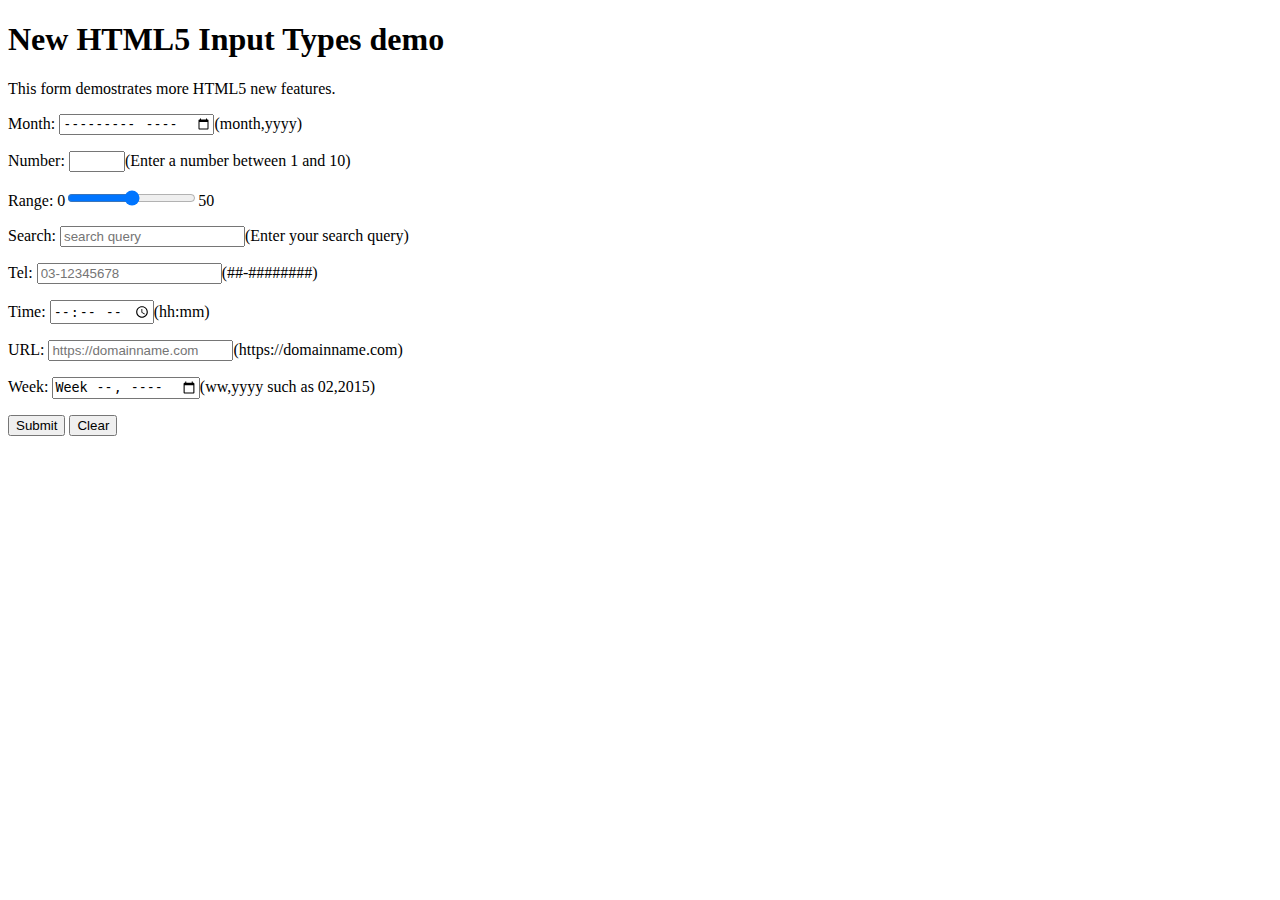
<file: html5.html>
<!DOCTYPE html>
<html>
  <head>
    <title>
    </title>

  </head>
  <body>
    <h1>New HTML5 Input Types demo</h1>
    <p>This form demostrates more HTML5 new features.</p>
    <form method="POST" action="">
      <p><label>Month:</label>
        <input type="month" name="month"/>(month,yyyy)
      </p>

      <p><label>Number:</label>
        <input type="number" min="1" max="10" name="number"/>(Enter a number between 1 and 10)
      </p>

      <p><label>Range:</label>
        0<input type="range" name="points" min="0" max="50"
          onchange="updateSlider(this.value)"/>50
      </p>

      <p><label>Search:</label>
        <input type="search" name="points" placeholder="search query"/>(Enter your search query)
      </p>

      <p><label>Tel:</label>
        <input type="tel" placeholder="03-12345678"/>(##-########)
      </p>

      <p><label>Time:</label>
        <input type="time" name="usrTime"/>(hh:mm)
      </p>

      <p><label>URL:</label>
        <input type="url" name="homePage" placeholder="https://domainname.com"/>(https://domainname.com)
      </p>

      <p><label>Week:</label>
        <input type="week" name="usrWeek"/>(ww,yyyy such as 02,2015)
      </p>

      <p>
        <input type="submit" name="submit" value="Submit"/>
        <input type="submit" name="clear" value="Clear"/>
      </p>

    </form>

  </body>
</html>

<script src="http://localhost:35729/livereload.js"></script>
</file>
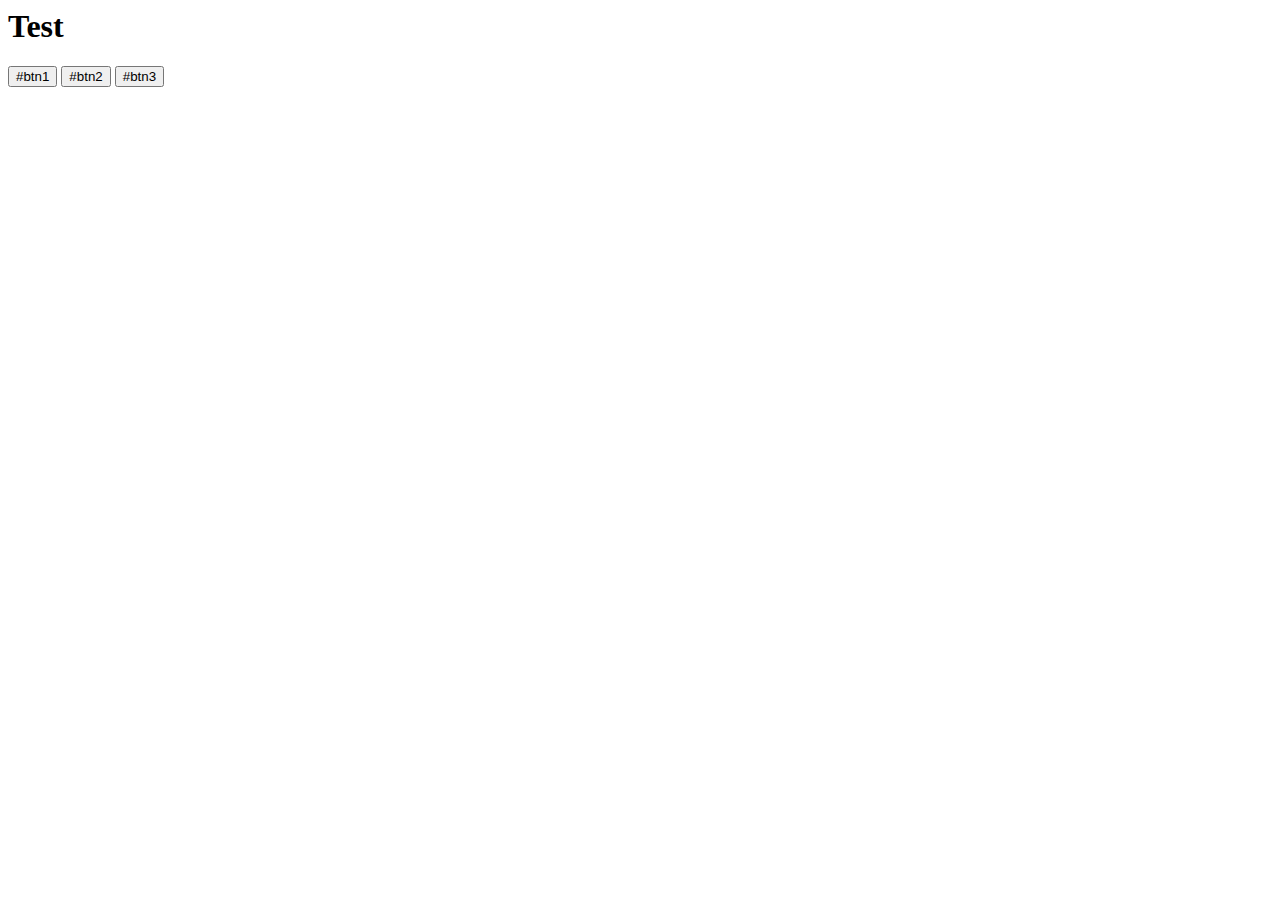
<file: Jexercise.html>
<html>
  <head> <title></title> </head>
  <script src="js/jquery-1.12.2.min.js"> </script>
  <body>

  <div class="container">
    <div class="jumbotron">
    <h1> Test </h1>
    <button class="panel-button" data-panelid="panel1">#btn1</button>
    <button class="panel-button" data-panelid="panel2">#btn2</button>
    <button class="panel-button" data-panelid="panel3">#btn3</button>

    </div>


    <div class="row">
      <div id="panel1" style="display:none" class="panel panel-primary" >
        <div class="panel-heading">
        #panel1
      </div>
        <div class="panel-body" > content this and that..
        </div>
      </div>
    </div>

    <div class="row">
      <div id="panel2" style="display:none" class="panel panel-primary" >
        <div class="panel-heading">
        #panel2
      </div>
        <div class="panel-body" > content this and that..
        </div>
      </div>
    </div>

    <div class="row">
      <div id="panel3" style="display:none" class="panel panel-primary" >
        <div class="panel-heading">
        #panel3
      </div>
        <div class="panel-body" > content this and that..
        </div>
      </div>
    </div>


  </div>
</br>

  </body>
</html>

<script>
  // $(function(){
  // $('.panel-button').on('click',function(){
  //   $('#panel1').toggle();
  //   });
  // });

  $(function(){

    var content="My new awesome content";

    $('.panel-button').on('click',function(){
      var panelId=$(this).attr('data-panelid');
      $('#'+panelId).toggle();
      $('.panel-body' ).html(content);
    });

  });

</script>
</file>
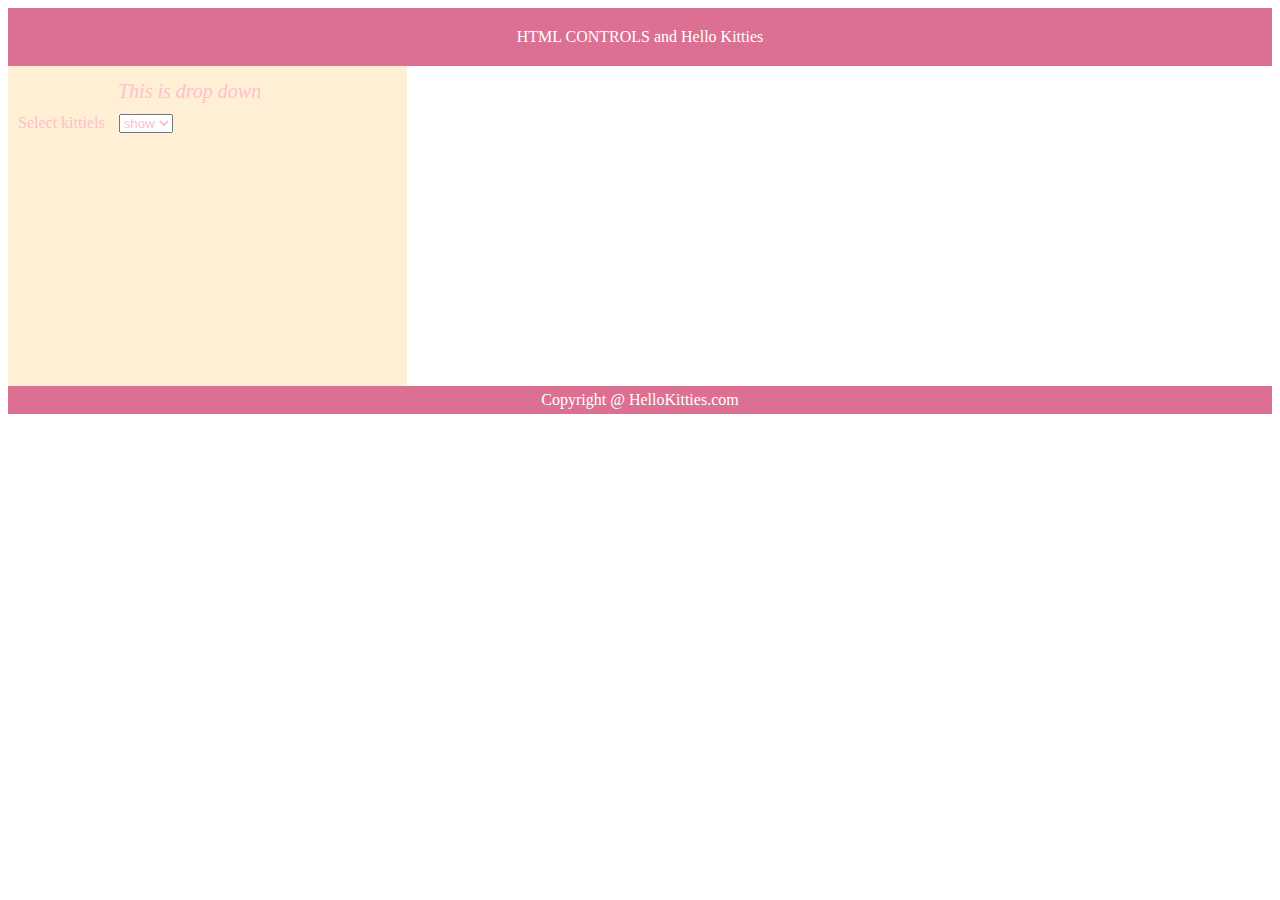
<file: task2Html.html>
<!DOCTYPE html>
<html>
<head><title>HTML CONTROLS</title>
<script type="text/javascript"
src="https://ajax.googleapis.com/ajax/libs/jquery/1.12.0/jquery.min.js">
</script>
  <script type="text/javascript">
  $(function(){
    $("#selectkit").change(function(){
      if ($(this).val() =="Y"){
        $("#sectionbody").show();
      }else {
        $("#sectionbody").hide();
      }
    });
  });
</script>

<style>
.top{
  background-color: PaleVioletRed ;
  color:white;
  padding:20px;
  text-align:center;

}
.left{
  line-height: 30px;
  width:30%;
  height:300px;
  padding:10px;
  background-color:PapayaWhip ;
  float:left;
}

span#drop{
  font-style: oblique;
  text-align: center;
  font-size: 20px;
  color:pink;

}
#selectkit{
  margin-left:10px;
  color:Pink;
  fontsize:15px;
}
#sectionbody{
  width:350px;
  float:left;
  padding:10px;
}
#footer{
  background-color: PaleVioletRed;
  color:white;
  clear:both;
  text-align:center;
  padding:5px;
}

</style>
</head>
<body>
    <div class="top">
      HTML CONTROLS and Hello Kitties
    </div>

    <div class="left">
      <span id="drop" style="margin-left:100px;"> This is drop down</span> </br>

      <label style="color:pink; "> Select kittiels</label>
      <select id="selectkit">
        <option id="show" value="Y">show</option>
        <option id="hide" value="N">hide</option>
      </select>
    </div>

    <div id="sectionbody" style="display: none">
      This is textbox:
      <input type="text" id="txt" />
    </div>
    <br/>

    <div id="footer">
      Copyright @ HelloKitties.com
    </div>
</body>
</html>
</file>
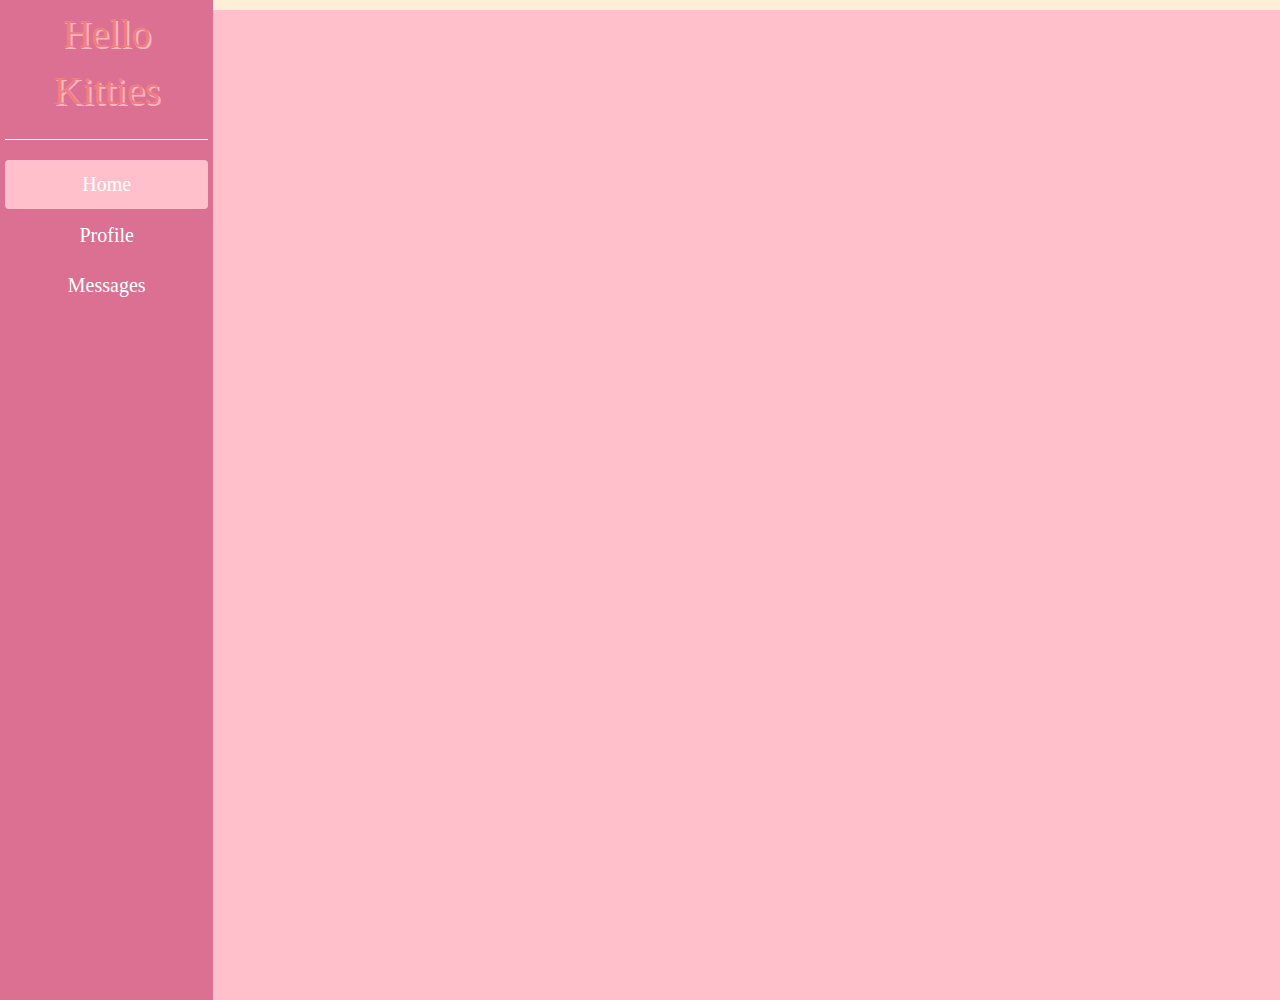
<file: 24_March/Hello_kittie.html>
<!DOCTYPE html>
<html>
  <head>
    <meta charset="utf-8">
    <title>Bootstrap</title>
    <link rel="stylesheet" href="http://maxcdn.bootstrapcdn.com/bootstrap/3.3.6/css/bootstrap.min.css">

    <style>
    .container{
      background-color: PaleVioletRed ;
    }
    #sidebar{
      background-color:PaleVioletRed  ;
      font-family: Lucida Sans Unicode;
      height: 1000px;
      text-align: center;
      font-size: 50px;
      padding:5px;

    }
    #logo{
      font-size: 40px;
      color: LightCoral  ;
      text-shadow: 2px 2px LightPink ;
      margin: 0px;

    }

    #right-container{
      background-color:PaleVioletRed  ;
      font-family: Lucida Sans Unicode;
      height: 100%;
      text-align: center;
      font-size: 50px;
      padding:5px;
      color: LightCoral  ;
      text-shadow: 2px 2px LightPink ;
      background-color: PapayaWhip ;
    }
    hr{
      margin-top: 0.5em;
      margin-bottom: 0.5em;
      .border-width: 1px;
      border-color: white;
    }
    #nav1{
      font-size:20px;
      }
  ul.nav





  a:hover{
     background-color:pink;;
    }
    </style>

</head>
  <body style="background-color:Pink;">
    <div class="container-fluid ">

<!-- one row two colums  -->
    <div class="row" >

 <!-- two rows  , first row is side bar logo  -->
      <div class="col-lg-2" id="sidebar" >
        <div id="logo" ><!--logo bar left side-->
          <!-- <img src="img/aflower.jpg" height="100px" width="100px" /> -->
          Hello Kitties
          <hr/>
      </div>

<!-- two rows, second row is nav1  -->
      <div id="nav1" >
        <ul class="nav nav-pills nav-stacked"  >
          <li role="presentation" class="" ><a href="#" style="color:white;background-color:pink;">Home</a></li>
          <li role="presentation"  ><a href="#"style="color:white;">Profile</a></li>
          <li role="presentation"><a href="#" style="color:white;">Messages</a></li>
        </ul>
      </div>


      </div>

      <div class="col-lg-10" id="right-container" >

      </div>
    </div>
<!-- one row two colums end -->



    </div>

  </body>
</html>
<!-- <img src="img/1.jpg"/> -->
</file>
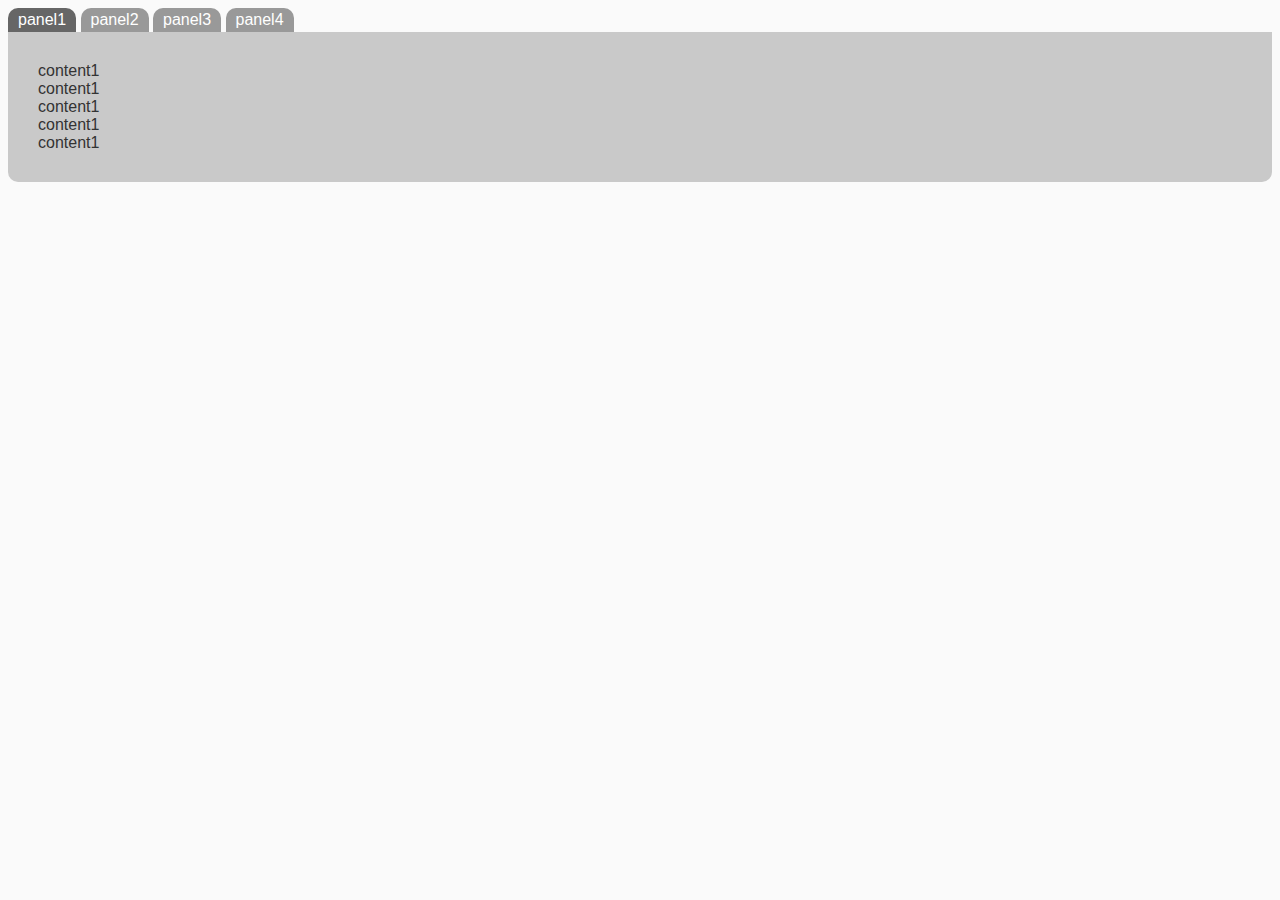
<file: 24_March/Jquery_Panel.html>
<html>
  <head>
    <title>
      JQuery
    </title>
      <script type="text/javascript"    src="js/jquery-1.12.2.min.js"></script>
<script>
      $(function() {

          $('.tab-panels .tabs li').on('click', function() {

              var $panel = $(this).closest('.tab-panels');  //find the tab-panels to work on

              $panel.find('.tabs li.active').removeClass('active');  //find whichever is active then remove active
              $(this).addClass('active');                            //add active to specific click

              //figure out which panel to show
              var panelToShow = $(this).attr('rel');

              //hide current panel
              $panel.find('.panel.active').slideUp(300, showNextPanel);

              //show next panel
              function showNextPanel() {
                  $(this).removeClass('active');

                  $('#'+panelToShow).slideDown(300, function() {
                     $(this).addClass('active');
                  });
              }
          });

      });



      </script>
      <link rel="stylesheet" type="text/css" href="style.css">
  </head>

  <body>
    <div class="tab-panels">
              <ul class="tabs">
                  <li rel="panel1" class="active">panel1</li>
                  <li rel="panel2">panel2</li>
                  <li rel="panel3">panel3</li>
                  <li rel="panel4">panel4</li>
              </ul>

              <div id="panel1" class="panel active">
                  content1<br/>
                  content1<br/>
                  content1<br/>
                  content1<br/>
                  content1<br/>
              </div>
              <div id="panel2" class="panel">
                  content2<br/>
                  content2<br/>
                  content2<br/>
                  content2<br/>
                  content2<br/>
              </div>
              <div id="panel3" class="panel">
                  content3<br/>
                  content3<br/>
                  content3<br/>
                  content3<br/>
                  content3<br/>
              </div>
              <div id="panel4" class="panel">
                  content4<br/>
                  content4<br/>
                  content4<br/>
                  content4<br/>
                  content4<br/>
              </div>
          </div>





  </body>
</html>
</file>
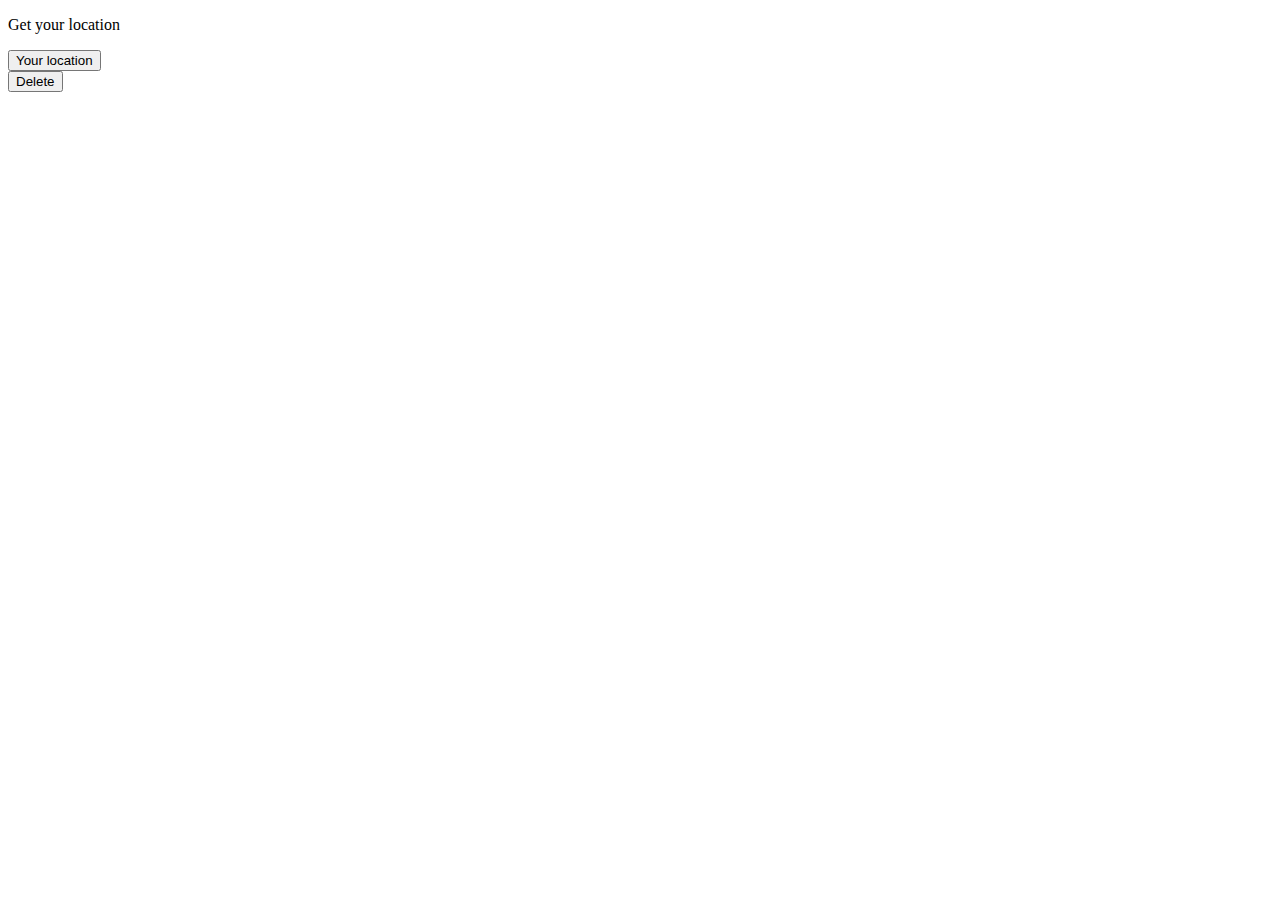
<file: 27March/DisplayGeo.html>
<!DOCTYPE html>
<html>
  <head>
    <meta charset="utf-8">
    <title>Geo</title>
      <script src="js/jquery-1.12.2.min.js"> </script>
  </head>
  <body>

    <p id="demo"> Get your location   </p>
    <button onclick="getLocation()">Your location</button>

    <div id="mapholder">
    </div>
    <div id="delete">
      <button onclick="delete()">Delete</button>
    </div>
    <script>
     var x = document.getElementById("demo");
      function getLocation()
      {
        if(navigator.geolocation){
          navigator.geolocation.getCurrentPosition(showPosition,showError);
        }else{
          x.innerHTML ="Geolocation is not supported by this browser.";
        }
      }

      function showPosition(position) {
      var latlon = position.coords.latitude + "," + position.coords.longitude;

        var img_url = "http://maps.googleapis.com/maps/api/staticmap?center="
        +latlon+"&zoom=14&size=400x300&sensor=false";
        document.getElementById("mapholder").innerHTML = "<img src='"+img_url+"'>";
      }

      function showError(error) {
    switch(error.code) {
        case error.PERMISSION_DENIED:
            x.innerHTML = "User denied the request for Geolocation."
            break;
        case error.POSITION_UNAVAILABLE:
            x.innerHTML = "Location information is unavailable."
            break;
        case error.TIMEOUT:
            x.innerHTML = "The request to get user location timed out."
            break;
        case error.UNKNOWN_ERROR:
            x.innerHTML = "An unknown error occurred."
            break;
    }
}
 $('#delete').on('click',function(){
   $("#mapholder").remove();
   alert("Delete");
 });
  // function delete()
  // {
  //     document.getElementById("mapholder").remove();
  //     alert("Delete");
  //
  // }


    </script>
  </body>
</html>
</file>
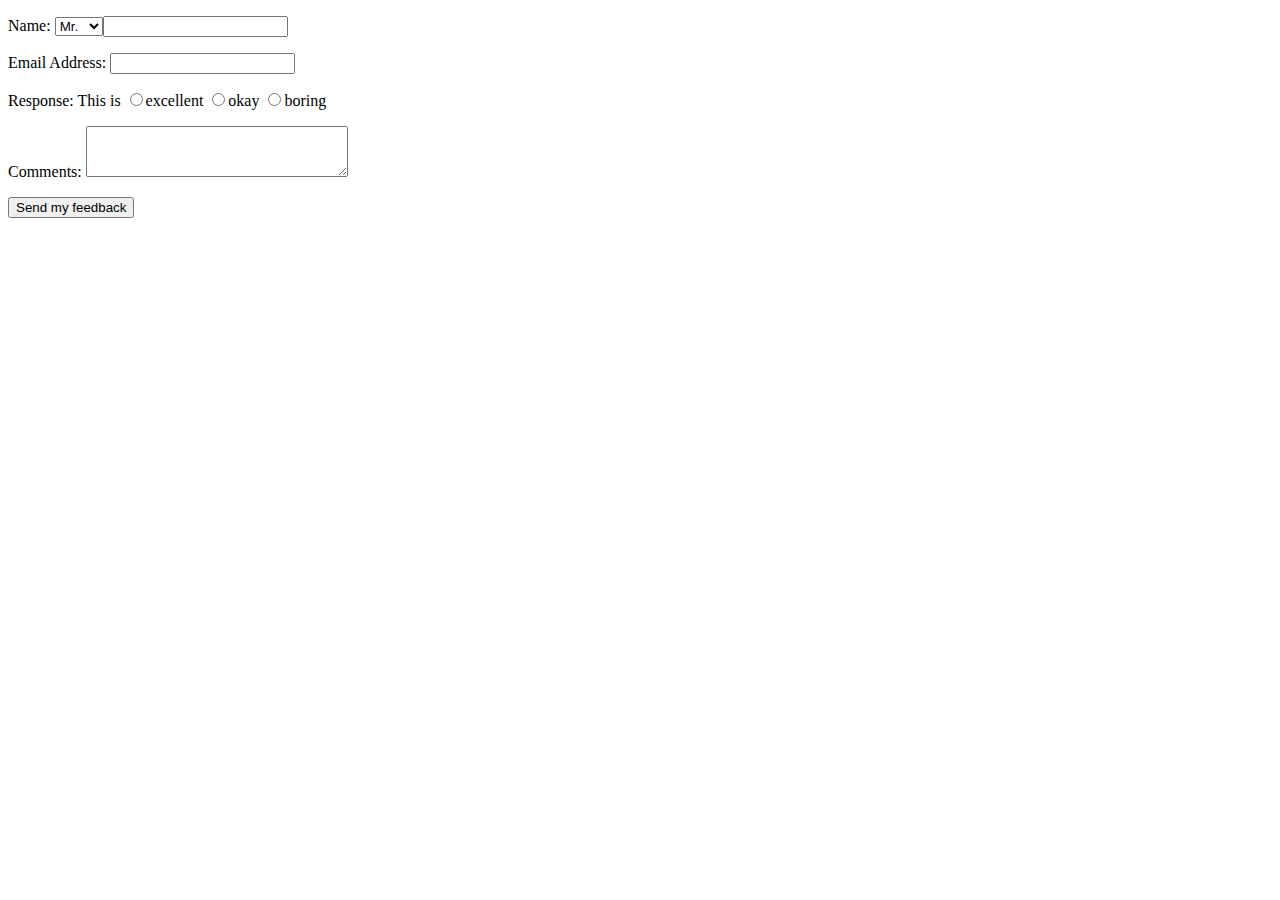
<file: 27March/form.html>
<!DOCTYPE html>
<html>
  <head>
    <meta charset="utf-8">
    <title>predefine</title>
  </head>
  <body>
    <form class="" action="preDefine.php" method="post">
      <p>

        Name:
        <select class="" name="title">
          <option value="Mr."> Mr.</option>
          <option value="Mrs."> Mrs.</option>
          <option value="Ms."> Ms.</option>
        </select><input type="text" name="name" size="20"/>

      </p>

      <p>
        Email Address: <input type="text" name="email" size="20"/>
      </p>

      <p>
        Response: This is <input type="radio" name="response" value="excellent"/>excellent
        <input type="radio" name="response" value="okay"/>okay
        <input type="radio" name="response" value="boring"/>boring
      </p>

      <p>
        Comments: <textarea name="comments" rows="3" cols="30"></textarea>
      </p>

      <input type="submit" name="submit" value="Send my feedback"/>
    </form>




  </body>
</html>
</file>
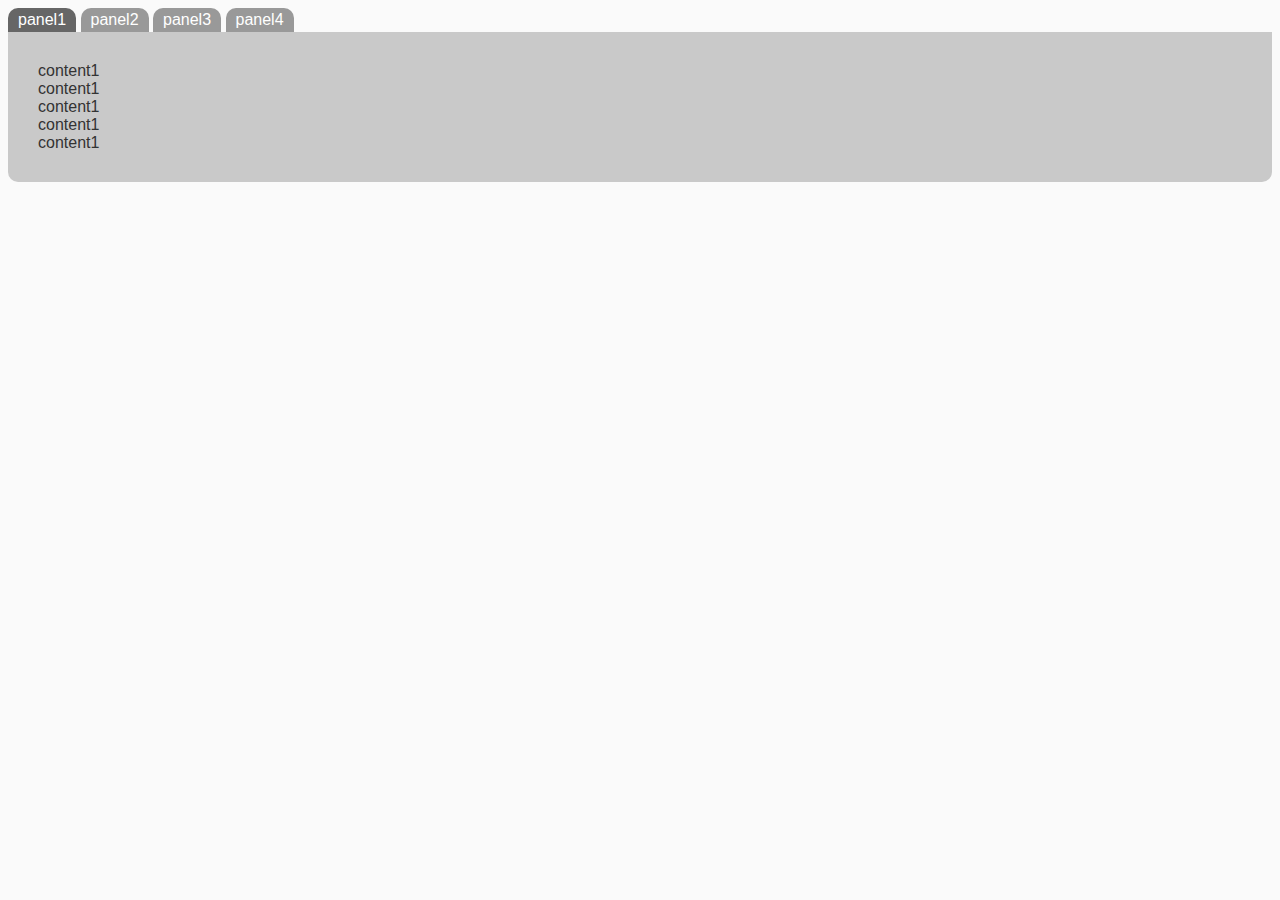
<file: 27March/jqueryExe1.html>
<html>
  <head>
    <title>
      JQuery
    </title>
      <script type="text/javascript"    src="js/jquery-1.12.2.min.js"></script>
<script>
      $(function() {

          $('.tab-panels .tabs li').on('click', function() {

              var $panel = $(this).closest('.tab-panels');  //find the tab-panels to work on

              $panel.find('.tabs li.active').removeClass('active');  //find whichever is active then remove active
              $(this).addClass('active');                            //add active to specific click

              //figure out which panel to show
              var panelToShow = $(this).attr('rel');

              //hide current panel
              $panel.find('.panel.active').slideUp(300, showNextPanel);

              //show next panel
              function showNextPanel() {
                  $(this).removeClass('active');

                  $('#'+panelToShow).slideDown(300, function() {
                     $(this).addClass('active');
                  });
              }
          });

      });



      </script>
      <link rel="stylesheet" type="text/css" href="css\style.css">
  </head>

  <body>
    <div class="tab-panels">
              <ul class="tabs">
                  <li rel="panel1" class="active">panel1</li>
                  <li rel="panel2">panel2</li>
                  <li rel="panel3">panel3</li>
                  <li rel="panel4">panel4</li>
              </ul>

              <div id="panel1" class="panel active">
                  content1<br/>
                  content1<br/>
                  content1<br/>
                  content1<br/>
                  content1<br/>
              </div>
              <div id="panel2" class="panel">
                  content2<br/>
                  content2<br/>
                  content2<br/>
                  content2<br/>
                  content2<br/>
              </div>
              <div id="panel3" class="panel">
                  content3<br/>
                  content3<br/>
                  content3<br/>
                  content3<br/>
                  content3<br/>
              </div>
              <div id="panel4" class="panel">
                  content4<br/>
                  content4<br/>
                  content4<br/>
                  content4<br/>
                  content4<br/>
              </div>
          </div>





  </body>
</html>
</file>
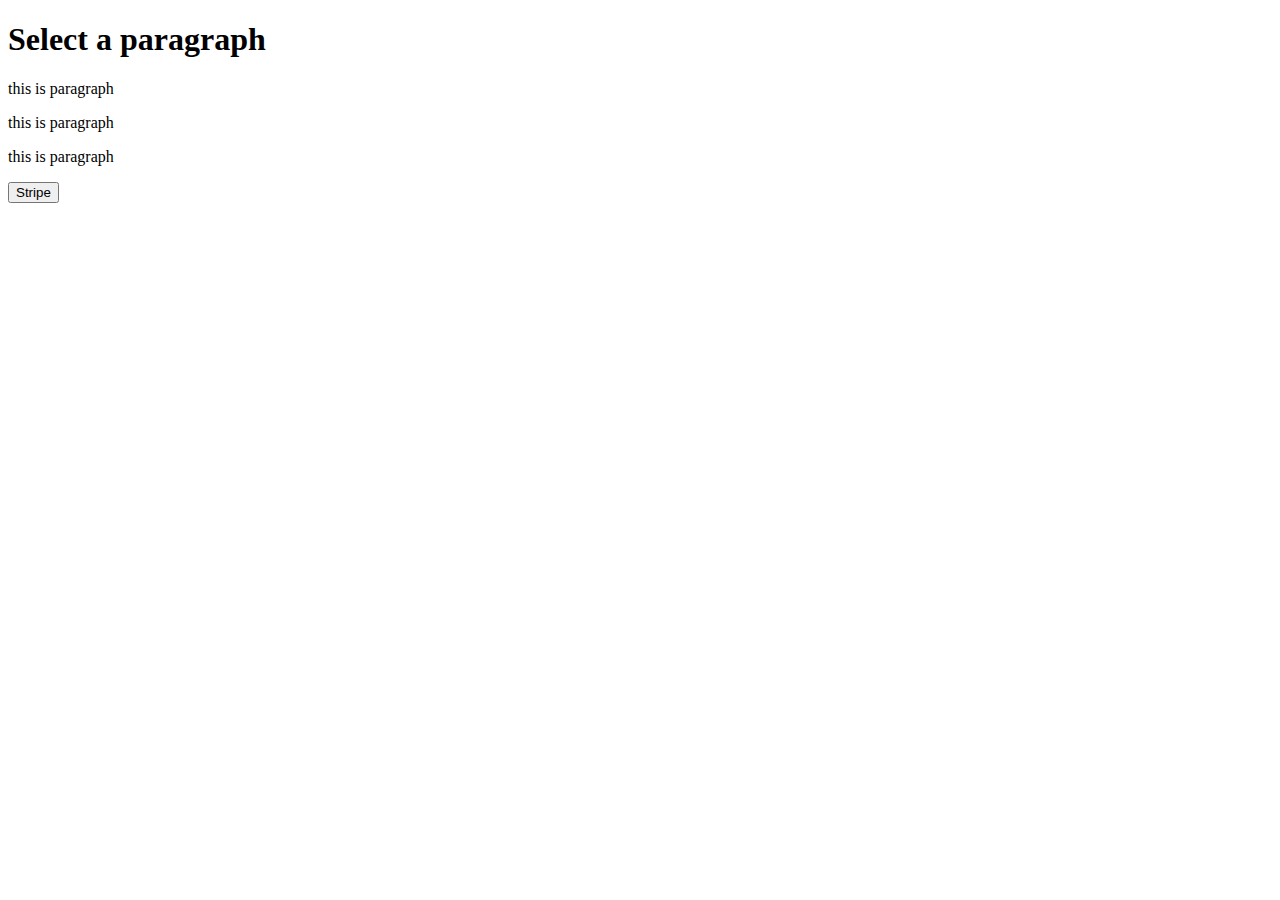
<file: 28March/P1.html>
<!DOCTYPE html>
<html>
  <head>
    <meta charset="utf-8">
    <title>P1</title>
    <script type="text/javascript">
      src="jquery-1.12.2.min.js"
    </script>
    <script type="text/javascript">
      function stripe(){
        $('#third')

      }
    </script>
  </head>
  <body>
    <h1>Select a paragraph</h1>
    <div class="">
      <p>
        this is paragraph
      </p>
      <p>
        this is paragraph
      </p>
      <p>
        this is paragraph
      </p>
    </div>
    <form>
      <input type="button" name="name" value="Stripe" onclick="stripe()"/>
    </form>
  </body>
</html>
<script>
http://localhost:35729/livereload.js
</script>
</file>
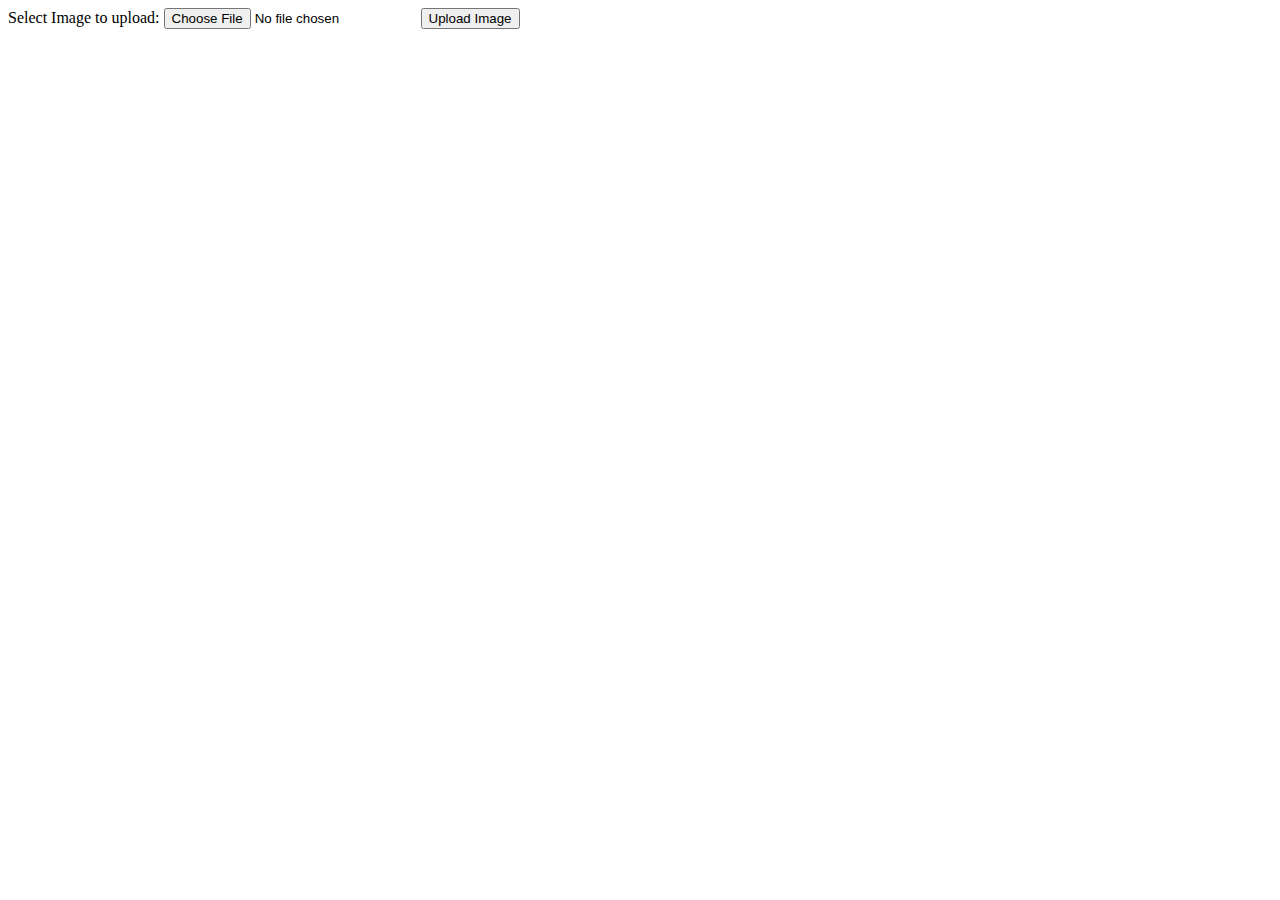
<file: 31March/upload.html>
<!DOCTYPE html>
<html>
  <head>
    <meta charset="utf-8">
    <title>UPLOAD IMAGES</title>
  </head>
  <body>
    <form class="" action="uploadImg.php" method="post" enctype="multipart/form-data">
      Select Image to upload:
      <input type="file" name="fileToUpload" id="fileToUpload" value="">
      <input type="submit" name="submit" value="Upload Image">
    </form>
  </body>
</html>
</file>
<file: 24_March/style.css>
body {
    background: #fafafa;
    font-family: "Helvetica Neue", Helvetica, Arial, sans-serif;
    color: #333;
}


.tab-panels ul {
    margin: 0;
    padding: 0;
}
.tab-panels ul li {
    list-style-type: none;
    display: inline-block;
    background: #999;
    margin: 0;
    padding: 3px 10px;
    border-radius: 10px 10px 0 0;
    color: #fff;
    font-weight: 200;
    cursor: pointer;

}
.tab-panels ul li:hover {
    color: #fff;
    background: #666;
}

.tab-panels ul li.active {
    color: #fff;
    background: #666;
}

.tab-panels .panel {
    display:none;
    background: #c9c9c9;
    padding: 30px;
    border-radius: 0 0 10px 10px;
}

.tab-panels .panel.active {
    display:block;
}
</file>
